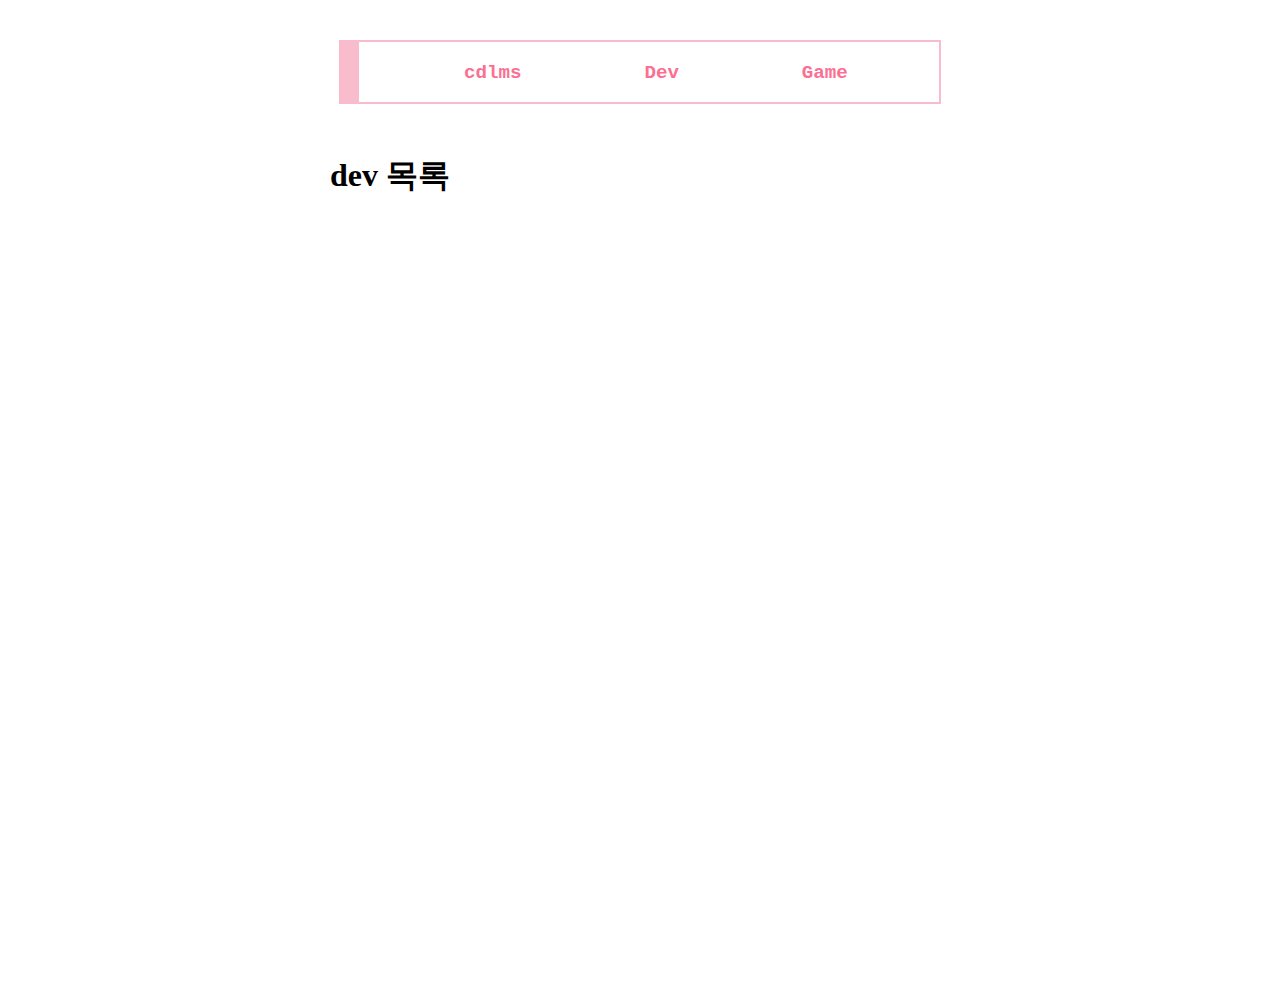
<file: dev/index.html>
<!DOCTYPE html>
<html>
	<head>
		<title>cdlms blog</title>
		<meta charset="UTF-8">
		<link rel="stylesheet" href="/style.css">
	</head>
	<body>
		<div id="wrapper">
			<div id="section">
				<div id="navigator-placeholder"></div>
				<script src="/load-navigator.js"></script>

				<h1>dev 목록</h1>

			</div>
		</div>
	</body>
</html>
</file>
<file: style.css>
html {
	width: 100%;
	min-width: 660px;
	font-size: 16px;
}

body {
	background-color: white;
	width: 660px;
	margin: 0 auto;
	padding: 0;
}

#wrapper {
	height: 1000px;
	margin: 0 auto;
}

#section {
	display: block;
	padding: 20px;
	margin-left: auto;
	margin-right: auto;
}

#content {
	height: 500px;
}
</file>
